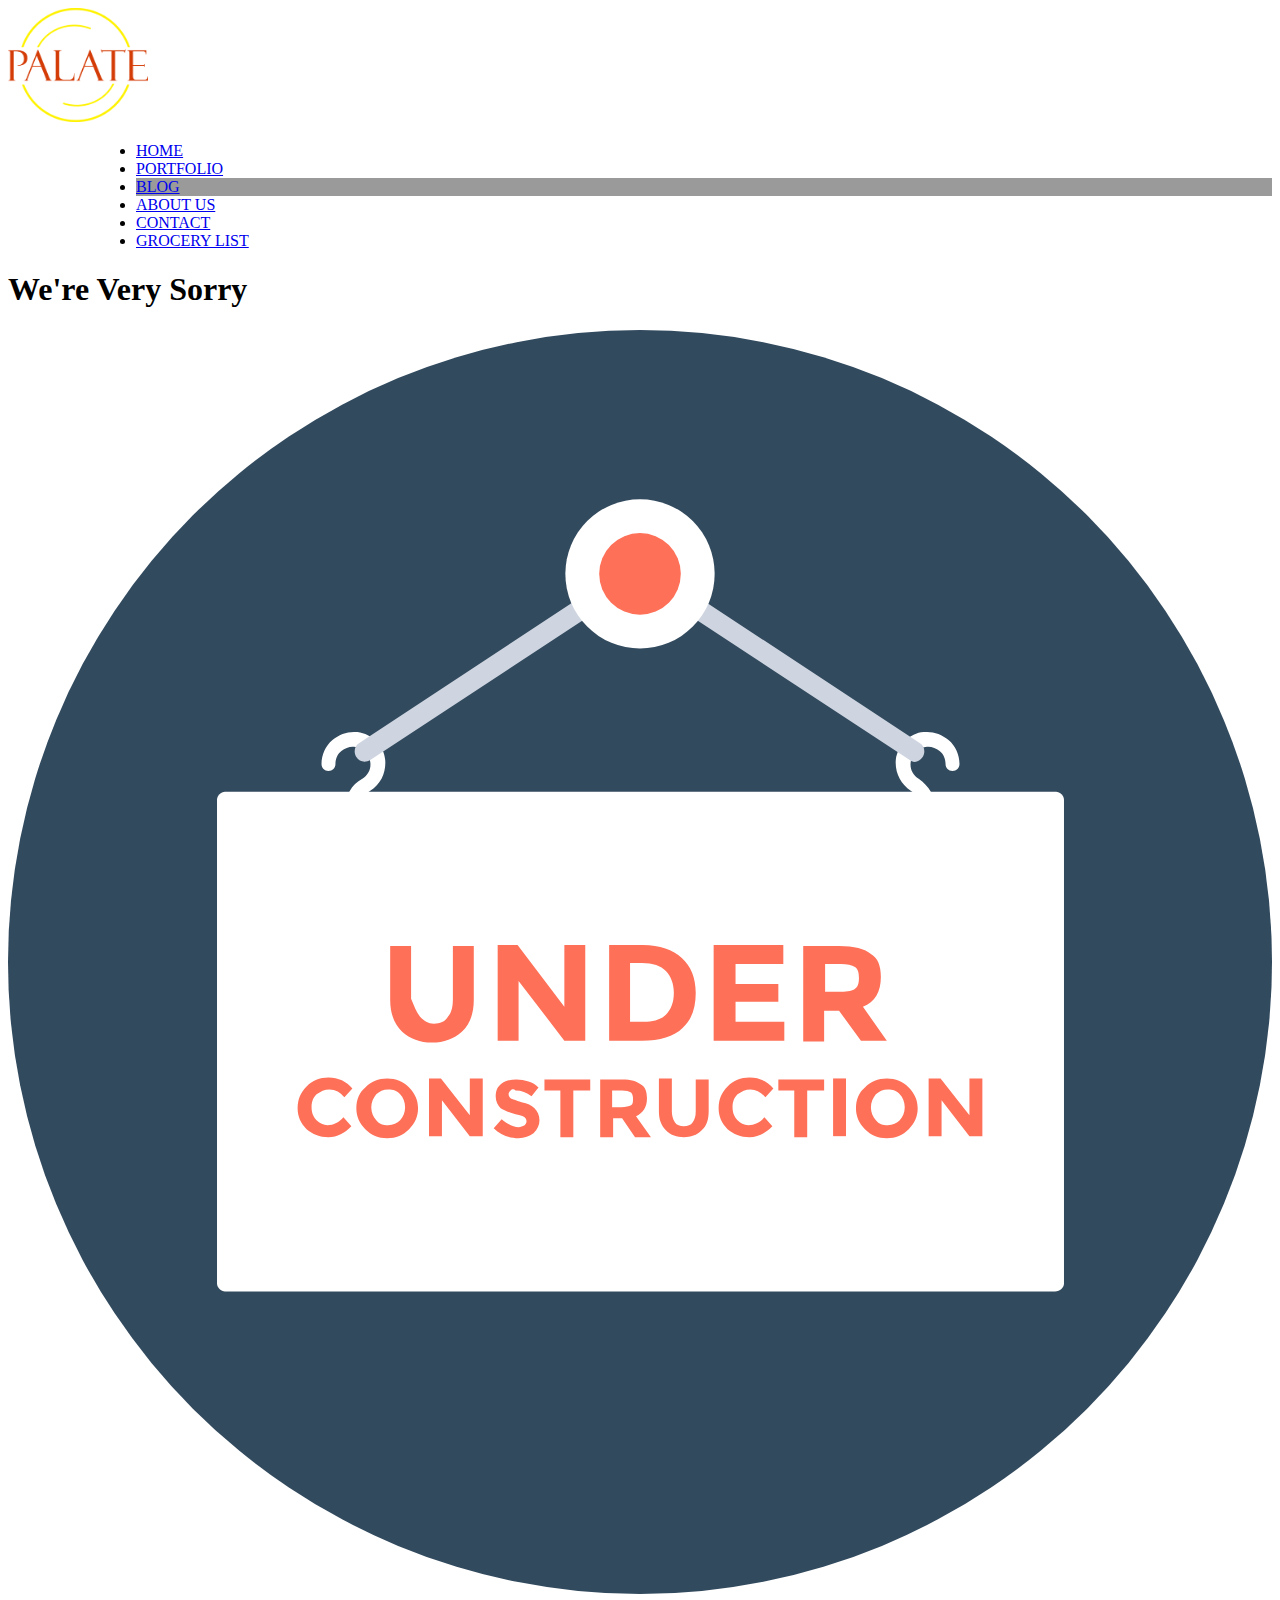
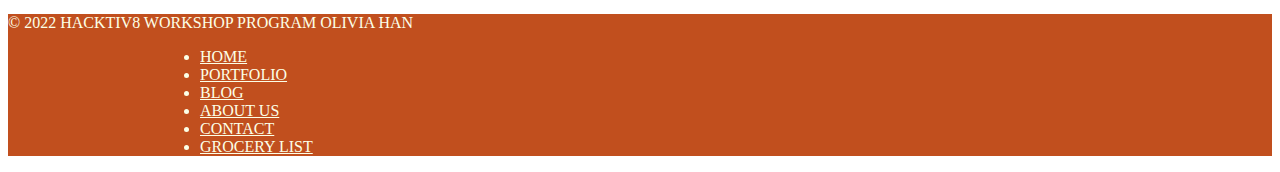
<file: blog.html>
<!DOCTYPE html>
<html lang="en">
  <head>
    <meta charset="UTF-8" />
    <meta http-equiv="X-UA-Compatible" content="IE=edge" />
    <meta name="viewport" content="width=device-width, initial-scale=1.0" />
    <link
      href="https://cdn.jsdelivr.net/npm/bootstrap@5.2.1/dist/css/bootstrap.min.css"
      rel="stylesheet"
      integrity="sha384-iYQeCzEYFbKjA/T2uDLTpkwGzCiq6soy8tYaI1GyVh/UjpbCx/TYkiZhlZB6+fzT"
      crossorigin="anonymous"
    />
    <script
      src="https://cdn.jsdelivr.net/npm/bootstrap@5.2.1/dist/js/bootstrap.bundle.min.js"
      integrity="sha384-u1OknCvxWvY5kfmNBILK2hRnQC3Pr17a+RTT6rIHI7NnikvbZlHgTPOOmMi466C8"
      crossorigin="anonymous"
    ></script>
    <link rel="preconnect" href="https://fonts.googleapis.com" />
    <link rel="preconnect" href="https://fonts.gstatic.com" crossorigin />
    <link
      href="https://fonts.googleapis.com/css2?family=Playfair+Display&family=Satisfy&display=swap"
      rel="stylesheet"
    />
    <title>PALATE - Cooking with Masters</title>
    <link rel="stylesheet" href="style.css" />
  </head>
  <body>
    <!-- top navigation -->
    <nav class="navbar navbar-expand-lg bg-light">
      <div class="container-fluid d-flex">
        <div class="flex-shrink-0">
          <a href="index.html" class="navbar-brand m-2 ms-5">
            <img
              src="/images/logo-palate.png"
              alt="PALATE"
              width="140"
              height="114"
            />
          </a>
        </div>
        <ul class="navbar-nav flex-grow-1 ms-6" id="navbartop">
          <li class="nav-item p-3 m-2">
            <a class="nav-link" href="index.html">HOME</a>
          </li>
          <li class="nav-item p-3 m-2">
            <a href="portfolio.html" class="nav-link">PORTFOLIO</a>
          </li>
          <li class="nav-item p-3 m-2 active">
            <a href="blog.html" class="nav-link active" aria-current="page"
              >BLOG</a
            >
          </li>
          <li class="nav-item p-3 m-2">
            <a href="#" class="nav-link">ABOUT US</a>
          </li>
          <li class="nav-item p-3 m-2">
            <a href="#" class="nav-link">CONTACT</a>
          </li>
          <li class="nav-item p-3 m-2">
            <a href="grocery.html" class="nav-link">GROCERY LIST</a>
          </li>
        </ul>
      </div>
    </nav>

    <div class="container">
      <h1 class="display-2 text-center">We're Very Sorry</h1>
      <svg
        version="1.1"
        id="Layer_1"
        xmlns="http://www.w3.org/2000/svg"
        xmlns:xlink="http://www.w3.org/1999/xlink"
        x="0px"
        y="0px"
        viewBox="0 0 508 508"
        style="enable-background: new 0 0 508 508"
        xml:space="preserve"
      >
        <circle style="fill: #324a5e" cx="254" cy="254" r="254" />
        <g>
          <path
            style="fill: #ffffff"
            d="M369.6,210.4c-1.6,0-2.8-1.2-2.8-2.8V192c0-2.8-1.6-5.2-4-6.8c-4-2.8-6.4-7.2-6-12.4
		c0.8-6,5.6-10.8,11.2-11.2c3.6-0.4,7.2,0.8,10,3.2s4.4,6,4.4,9.6c0,1.6-1.2,2.8-2.8,2.8c-1.6,0-2.8-1.2-2.8-2.8c0-2-0.8-4-2.4-5.2
		s-3.6-2-5.6-1.6c-3.2,0.4-5.6,2.8-6,6c-0.4,2.8,0.8,5.2,3.2,6.8c4,2.8,6.8,7.2,6.8,11.6v15.6C372.8,209.2,371.2,210.4,369.6,210.4z
		"
          />
          <path
            style="fill: #ffffff"
            d="M138.4,210.4c-1.6,0-2.8-1.2-2.8-2.8V192c0-4.8,2.4-9.2,6.8-11.6c2.4-1.6,3.6-4,3.2-6.8
		c-0.4-3.2-2.8-5.6-6-6c-2-0.4-4,0.4-5.6,1.6c-1.6,1.2-2.4,3.2-2.4,5.2c0,1.6-1.2,2.8-2.8,2.8s-2.8-1.2-2.8-2.8
		c0-3.6,1.6-7.2,4.4-9.6c2.8-2.4,6.4-3.6,10-3.2c6,0.8,10.8,5.6,11.2,11.2c0.4,4.8-1.6,9.6-6,12.4c-2.4,1.6-4,4-4,6.8v15.6
		C141.2,209.2,140,210.4,138.4,210.4z"
          />
          <path
            style="fill: #ffffff"
            d="M420.8,386.4H87.2c-1.6,0-3.2-1.6-3.2-3.2V188.8c0-1.6,1.6-3.2,3.2-3.2h334c1.6,0,3.2,1.6,3.2,3.2
		v194.4C424.4,384.8,422.8,386.4,420.8,386.4z"
          />
        </g>
        <path
          style="fill: #ced5e0"
          d="M364.4,173.6c-0.8,0-1.6-0.4-2-0.8L254,101.6l-108.4,71.2c-2,1.2-4.4,0.8-5.6-1.2
	c-1.2-2-0.8-4.4,1.2-5.6l110.4-72.8c1.2-0.8,3.2-0.8,4.4,0L366.4,166c2,1.2,2.4,3.6,1.2,5.6C366.8,172.8,365.6,173.6,364.4,173.6z"
        />
        <circle style="fill: #ffffff" cx="254" cy="98" r="30" />
        <g>
          <circle style="fill: #ff7058" cx="254" cy="98" r="16.4" />
          <path
            style="fill: #ff7058"
            d="M165.6,276c1.6,1.6,3.2,2.8,5.6,2.8c2.4,0,4.4-0.8,5.6-2.8c1.6-1.6,2-4.4,2-7.2v-21.2h8.4v21.6
		c0,5.6-1.6,10-4.8,12.8s-7.2,4.4-12,4.4s-8.8-1.6-12-4.4c-3.2-3.2-4.8-7.2-4.8-12.8v-21.6h8.4v21.2C163.2,271.6,164,274,165.6,276z
		"
          />
          <path
            style="fill: #ff7058"
            d="M223.6,247.2h8.4v38.4h-8.4l-18.4-24v24h-8.4v-38.4h8l18.8,24.8L223.6,247.2L223.6,247.2z"
          />
          <path
            style="fill: #ff7058"
            d="M270.8,252.4c3.6,3.2,5.6,8,5.6,14s-1.6,10.8-5.2,14c-3.6,3.6-9.2,5.2-16.4,5.2h-13.2v-38.4h13.6
		C262,247.2,267.2,249.2,270.8,252.4z M264.4,275.2c2-2,3.2-4.8,3.2-8.8c0-3.6-1.2-6.8-3.2-8.8s-5.2-3.2-9.6-3.2H250V278h5.6
		C259.2,278,262.4,277.2,264.4,275.2z"
          />
          <path
            style="fill: #ff7058"
            d="M311.6,247.2v7.6h-19.2v8h17.2v7.2h-17.2v8H312v7.6h-28.4v-38.4L311.6,247.2L311.6,247.2z"
          />
          <path
            style="fill: #ff7058"
            d="M350.8,260c0,6-2.4,10-7.2,12l9.6,13.6h-10.4l-8.8-12h-6V286h-8.4v-38.4H334c6,0,10.4,1.2,12.8,3.2
		C349.6,252.4,350.8,255.6,350.8,260z M340.4,264.8c1.2-0.8,1.6-2.4,1.6-4.4s-0.4-3.6-1.6-4.4s-3.2-1.2-5.6-1.2h-6.4V266h6.4
		C337.6,266,339.6,265.6,340.4,264.8z"
          />
          <path
            style="fill: #ff7058"
            d="M128.4,319.6c2.4,0,4.8-1.2,6.4-3.2l3.2,3.6c-2.8,2.8-5.6,4.4-9.2,4.4c-3.6,0-6.4-1.2-8.8-3.2
		c-2.4-2.4-3.6-5.2-3.6-8.4c0-3.6,1.2-6.4,3.6-8.8s5.2-3.6,8.8-3.6c4,0,7.2,1.6,9.6,4.4l-3.2,3.6c-1.6-2-3.6-3.2-6-3.2
		c-2,0-3.6,0.8-5.2,2c-1.2,1.2-2,2.8-2,5.2s0.8,4,2,5.2C125.2,318.8,126.8,319.6,128.4,319.6z"
          />
          <path
            style="fill: #ff7058"
            d="M161.2,321.2c-2.4,2.4-5.2,3.6-8.8,3.6s-6.4-1.2-8.8-3.6c-2.4-2.4-3.6-5.2-3.6-8.4
		c0-3.6,1.2-6.4,3.6-8.4c2.4-2.4,5.2-3.6,8.8-3.6s6.4,1.2,8.8,3.6c2.4,2.4,3.6,5.2,3.6,8.4S163.6,318.8,161.2,321.2z M159.6,312.4
		c0-2-0.8-4-2-5.2c-1.2-1.6-2.8-2-4.8-2s-3.6,0.8-4.8,2c-1.2,1.6-2,3.2-2,5.2s0.8,4,2,5.2c1.2,1.6,2.8,2,4.8,2s3.6-0.8,4.8-2
		S159.6,314.4,159.6,312.4z"
          />
          <path
            style="fill: #ff7058"
            d="M185.6,300.8h5.2V324h-5.2l-11.2-14.4V324h-5.2v-23.2h4.8l11.6,14.8V300.8z"
          />
          <path
            style="fill: #ff7058"
            d="M202,305.6c-0.4,0.4-0.8,0.8-0.8,1.6c0,0.8,0.4,1.2,0.8,1.6c0.8,0.4,2,0.8,4.4,1.6
		c2.4,0.4,4,1.2,5.2,2.4c1.2,1.2,2,2.8,2,4.8s-0.8,3.6-2.4,5.2c-1.6,1.2-3.6,2-6,2c-3.6,0-7.2-1.2-10-4l3.2-3.6
		c2.4,2,4.8,3.2,6.8,3.2c0.8,0,1.6-0.4,2.4-0.8c0.4-0.4,0.8-0.8,0.8-1.6c0-0.8-0.4-1.2-0.8-1.6c-0.4-0.4-1.6-0.8-3.6-1.2
		c-2.8-0.8-4.8-1.6-6-2.4c-1.2-1.2-2-2.8-2-4.8c0-2.4,0.8-4,2.4-5.2c1.6-1.2,3.6-1.6,6-1.6c1.6,0,3.2,0.4,4.8,0.8s2.8,1.2,4,2.4
		l-2.8,3.6c-2-1.6-4-2.4-6.4-2.4C203.2,304.8,202.4,305.2,202,305.6z"
          />
          <path
            style="fill: #ff7058"
            d="M227.2,305.6v18.8H222v-18.8h-6.4v-4.4H234v4.4H227.2z"
          />
          <path
            style="fill: #ff7058"
            d="M256.8,308.8c0,3.6-1.6,6-4.4,7.2l6,8.4H252l-5.2-7.6h-3.6v7.6H238v-23.2h8.8c3.6,0,6,0.8,7.6,2
		C256,304,256.8,306,256.8,308.8z M250.4,311.6c0.8-0.4,0.8-1.6,0.8-2.8c0-1.2-0.4-2-0.8-2.4c-0.8-0.4-2-0.8-3.6-0.8h-4v6.8h3.6
		C248.4,312.4,249.6,312,250.4,311.6z"
          />
          <path
            style="fill: #ff7058"
            d="M268,318.4c0.8,1.2,2,1.6,3.6,1.6s2.8-0.4,3.6-1.6c0.8-1.2,1.2-2.4,1.2-4.4v-12.8h5.2V314
		c0,3.2-0.8,6-2.8,7.6c-2,2-4.4,2.8-7.2,2.8c-2.8,0-5.2-0.8-7.2-2.8s-2.8-4.4-2.8-7.6v-13.2h5.2V314
		C266.8,315.6,267.2,317.2,268,318.4z"
          />
          <path
            style="fill: #ff7058"
            d="M297.6,319.6c2.4,0,4.8-1.2,6.4-3.2l3.2,3.6c-2.8,2.8-5.6,4.4-9.2,4.4s-6.4-1.2-8.8-3.2
		c-2.4-2.4-3.6-5.2-3.6-8.4c0-3.6,1.2-6.4,3.6-8.8s5.2-3.6,8.8-3.6c4,0,7.2,1.6,9.6,4.4l-3.2,3.6c-1.6-2-3.6-3.2-6-3.2
		c-2,0-3.6,0.8-5.2,2c-1.2,1.2-2,2.8-2,5.2s0.8,4,2,5.2C294.4,318.8,295.6,319.6,297.6,319.6z"
          />
          <path
            style="fill: #ff7058"
            d="M321.2,305.6v18.8H316v-18.8h-6.4v-4.4H328v4.4H321.2z"
          />
          <path style="fill: #ff7058" d="M331.6,300.8h5.2V324h-5.2V300.8z" />
          <path
            style="fill: #ff7058"
            d="M362,321.2c-2.4,2.4-5.2,3.6-8.8,3.6c-3.6,0-6.4-1.2-8.8-3.6s-3.6-5.2-3.6-8.4
		c0-3.6,1.2-6.4,3.6-8.4c2.4-2.4,5.2-3.6,8.8-3.6c3.6,0,6.4,1.2,8.8,3.6s3.6,5.2,3.6,8.4S364.4,318.8,362,321.2z M360.4,312.4
		c0-2-0.8-4-2-5.2c-1.2-1.6-2.8-2-4.8-2s-3.6,0.8-4.8,2c-1.2,1.6-2,3.2-2,5.2s0.8,4,2,5.2c1.2,1.6,2.8,2,4.8,2s3.6-0.8,4.8-2
		C359.6,316.4,360.4,314.4,360.4,312.4z"
          />
          <path
            style="fill: #ff7058"
            d="M386.4,300.8h5.2V324h-5.2l-11.2-14.4V324H370v-23.2h4.8l11.6,14.8V300.8z"
          />
        </g>
        <g></g>
        <g></g>
        <g></g>
        <g></g>
        <g></g>
        <g></g>
        <g></g>
        <g></g>
        <g></g>
        <g></g>
        <g></g>
        <g></g>
        <g></g>
        <g></g>
        <g></g>
      </svg>
    </div>

    <!-- navbar bottom -->
    <nav
      class="navbar navbar-expand-lg"
      style="background-color: #c14f1e"
      id="navbarbottom"
    >
      <div class="container-fluid d-flex">
        <div class="nav-item ms-4 my-1">
          <p>© 2022 HACKTIV8 WORKSHOP PROGRAM OLIVIA HAN</p>
        </div>
        <div class="collapse navbar-collapse">
          <ul class="navbar-nav flex-grow-1 ms-7">
            <li class="nav-item m-1 active">
              <a class="nav-link active" aria-current="page" href="index.html"
                >HOME</a
              >
            </li>
            <li class="nav-item m-1">
              <a href="portfolio.html" class="nav-link">PORTFOLIO</a>
            </li>
            <li class="nav-item m-1">
              <a href="blog.html" class="nav-link">BLOG</a>
            </li>
            <li class="nav-item m-1">
              <a href="#" class="nav-link">ABOUT US</a>
            </li>
            <li class="nav-item m-1">
              <a href="#" class="nav-link">CONTACT</a>
            </li>
            <li class="nav-item m-1">
              <a href="grocery.html" class="nav-link">GROCERY LIST</a>
            </li>
          </ul>
        </div>
      </div>
    </nav>
  </body>
</html>
</file>
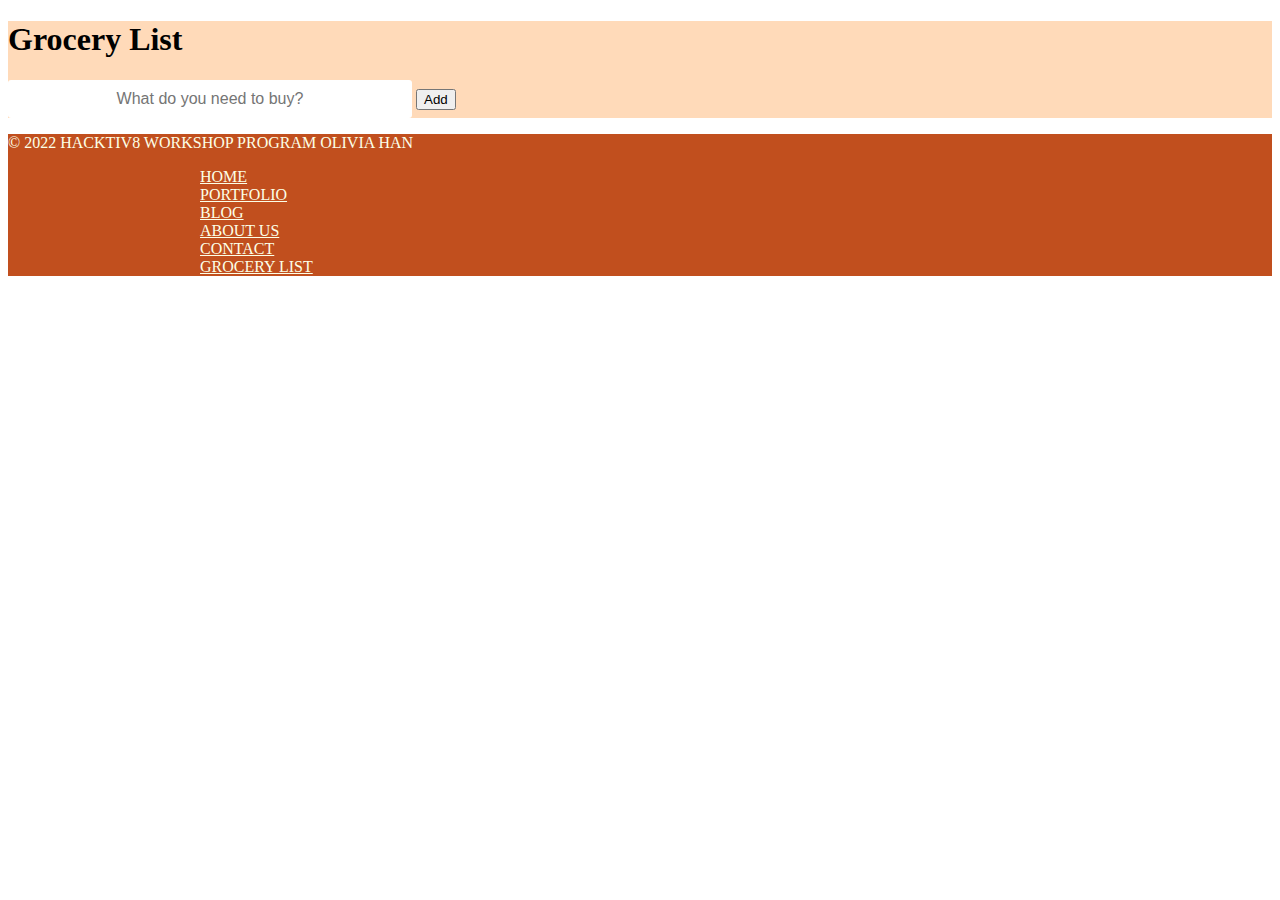
<file: grocery.html>
<!DOCTYPE html>
<html lang="en">
  <head>
    <meta charset="UTF-8" />
    <meta http-equiv="X-UA-Compatible" content="IE=edge" />
    <meta name="viewport" content="width=device-width, initial-scale=1.0" />
    <link
      href="https://cdn.jsdelivr.net/npm/bootstrap@5.2.1/dist/css/bootstrap.min.css"
      rel="stylesheet"
      integrity="sha384-iYQeCzEYFbKjA/T2uDLTpkwGzCiq6soy8tYaI1GyVh/UjpbCx/TYkiZhlZB6+fzT"
      crossorigin="anonymous"
    />
    <script
      src="https://cdn.jsdelivr.net/npm/bootstrap@5.2.1/dist/js/bootstrap.bundle.min.js"
      integrity="sha384-u1OknCvxWvY5kfmNBILK2hRnQC3Pr17a+RTT6rIHI7NnikvbZlHgTPOOmMi466C8"
      crossorigin="anonymous"
    ></script>
    <link rel="preconnect" href="https://fonts.googleapis.com" />
    <link rel="preconnect" href="https://fonts.gstatic.com" crossorigin />
    <link
      href="https://fonts.googleapis.com/css2?family=Playfair+Display&family=Satisfy&display=swap"
      rel="stylesheet"
    />
    <title>PALATE - Cooking with Masters</title>
    <link rel="stylesheet" href="style.css" />
    <link rel="stylesheet" href="groceryStyle.css" />
  </head>
  <body>

    <div class="row">
        <div class="col col-header">
            <div class="header text-center m-3 p-2">
              <h1 class="display-3">Grocery List</h3>
            </div>
            <div class="container text-center">
              <form class="groceryForm">
                <input
                  type="text"
                  placeholder="What do you need to buy?"
                  class="groceryInput"
                />
                <button class="groceryAdd btn btn-outline-success">Add</button>
              </form>
        
              <ul class="groceryList"></ul>
        
              <script type="text/javascript" src="groceryjs.js"></script>
            </div>
        </div>
        <div class="col">

            <!-- navbar bottom -->
            <nav
              class="navbar navbar-expand-lg"
              style="background-color: #c14f1e"
              id="navbarbottom"
            >
              <div class="container-fluid d-flex">
                <div class="nav-item ms-4 my-1">
                  <p>© 2022 HACKTIV8 WORKSHOP PROGRAM OLIVIA HAN</p>
                </div>
                <div class="collapse navbar-collapse">
                  <ul class="navbar-nav flex-grow-1 ms-7">
                    <li class="nav-item m-1 active">
                      <a class="nav-link active" aria-current="page" href="index.html"
                        >HOME</a
                      >
                    </li>
                    <li class="nav-item m-1">
                      <a href="portfolio.html" class="nav-link">PORTFOLIO</a>
                    </li>
                    <li class="nav-item m-1">
                      <a href="blog.html" class="nav-link">BLOG</a>
                    </li>
                    <li class="nav-item m-1">
                      <a href="#" class="nav-link">ABOUT US</a>
                    </li>
                    <li class="nav-item m-1">
                      <a href="#" class="nav-link">CONTACT</a>
                    </li>
                    <li class="nav-item m-1">
                      <a href="grocery.html" class="nav-link">GROCERY LIST</a>
                    </li>
                  </ul>
                </div>
              </div>
            </nav>
        </div>
    </div>

  </body>
</html>
</file>
<file: style.css>
/* navbar */
#navbar-top li a {
	font-size: 1.2em;
	font-family: 'Geneva', sans-serif;
}

.ms-6 {
    margin-left: 5.5rem !important;
}

#navbartop .nav-item:hover {
    color: white;
    background-color: rgb(154, 154, 154);
}

#navbartop .active {
    background-color: rgb(154, 154, 154);
}

/* carousel */
#carousel1 {
    position: absolute;
    left: 50%;
    transform: translateY(-40%);
    font-family: 'Playfair Display', serif;
    text-align: right;
}

#carousel1 h1 {
    font-size: 4.5em;
}

#carousel1 h3 {
    margin: 2em 0;
    font-size:2em;
    font-family: 'Satisfy', cursive;
}

#carousel2 {
    position: absolute;
    right: 50%;
    transform: translateY(-40%);
    font-family: 'Playfair Display', serif;
    text-align: left;
}

#carousel2 h1 {
    font-size: 4.5em;
}

#carousel2 h3 {
    margin: 2em 0;
    font-size:2em;
    font-family: 'Satisfy', cursive;
}

#carousel3 {
    position: absolute;
    right: 50%;
    transform: translateY(-20%);
    font-family: 'Playfair Display', serif;
    text-align: left;
}

#carousel3 h1 {
    font-size: 4.5em;
}

#carousel3 h3 {
    margin: 2em 0;
    font-size:2em;
    font-family: 'Satisfy', cursive;
}

#carousel4 {
    position: absolute;
    left: 50%;
    transform: translateY(-10%);
    font-family: 'Playfair Display', serif;
    text-align: right;
}

#carousel4 h1 {
    font-size: 3em;
    width: 120%;
}

#carousel4 h3 {
    margin: 1em 0;
    font-size:1.8em;
    width: 120%;
    font-family: 'Satisfy', cursive;
}

#carousel5 {
    position: absolute;
    right: 50%;
    transform: translateY(-10%);
    font-family: 'Playfair Display', serif;
    text-align: left;
    color: rgb(84, 84, 84);
}

#carousel5 h1 {
    font-size: 4.5em;
}

#carousel5 h3 {
    margin: 2em 0;
    font-size:2em;
    font-family: 'Satisfy', cursive;
}

#carousel6 {
    position: absolute;
    left: 50%;
    transform: translateY(-10%);
    font-family: 'Playfair Display', serif;
    text-align: right;
}

#carousel6 h1 {
    font-size: 4.5em;
}

#carousel6 h3 {
    margin: 2em 0;
    font-size:2em;
    font-family: 'Satisfy', cursive;
}

.icon {
    justify-content: center;
    background-color: peachpuff;
}

.card {
    margin: 0 0.2em;
}

.icon svg {
    margin: 15px;
}

.icon:hover {
    background-color: rgb(162, 162, 162);
    cursor: pointer;
}

.gx-6 {
    padding: flex-gutter();
}

.card-text {
    text-align: center;
    font-family: 'Lora', serif;
}

.card-text-right {
    text-align: right;
}

h4.card-text {
    text-align: left;
}

.card-body {
    background-color: rgb(100, 100, 100);
    color: white;
}

.small {
    color: peachpuff;
}

.first-row {
    background-color: peachpuff;
}

/* navbar bottom */
#navbarbottom {
    color: rgb(252, 255, 231);
}

#navbarbottom li a {
    font-size: 1em;
    color: rgb(252, 255, 231);
}

.ms-7 {
    margin-left: 9.5rem !important;
}
</file>
<file: groceryStyle.css>
.col-header {
    background-color: peachpuff;
}
ul {
    list-style-type: none;
}

.groceryInput {
    border-radius: 3px;
    border: none;
    outline: none;
    width: 30vw;
    padding: 10px;
    font-size: 1rem;
    text-align: center;
}

.check {
    text-decoration: line-through;
}

.groceryList {
    min-width: 400px;
}

.item {
    padding: 10px;
    font-size: 1.2em;
}

.checkbox {
    margin: 2px 10px;
}

.delete-button {
    margin: 0 10px;
}
</file>
